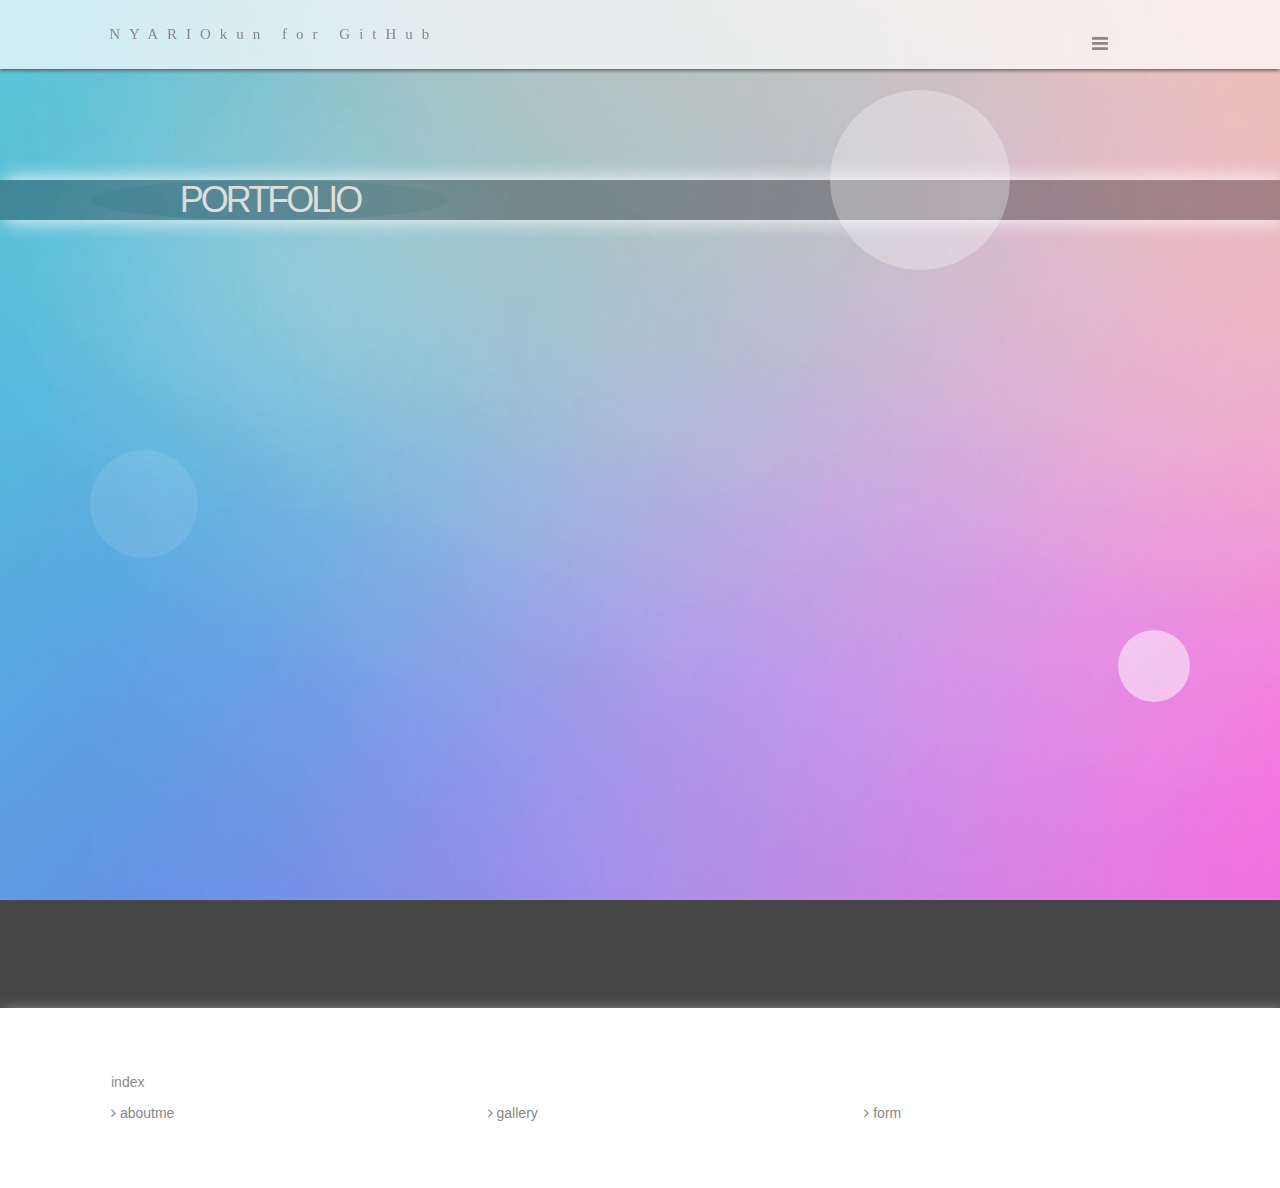
<file: index.html>
<!DOCTYPE html>
<!-- by HTML5 -->
<html lang="ja">
<head>
	<meta charset="utf-8">
	<!-- for resposive-design meta-tag-->
	<meta content="width=device-width, initial-scale=1.0" name="viewport">
	<title>portfolio</title>
	<link href="images/favicon.ico" rel="shortcut icon">
	<!-- css -->
	<link rel="stylesheet" type="text/css" href="css/bootstrap.css">
	<link rel="stylesheet" type="text/css" href="css/aboutme.css">
	
	<!-- javascript -->
	<script src="https://ajax.googleapis.com/ajax/libs/jquery/2.1.3/jquery.min.js"></script>
	<script src="js/bootstrap.min.js"></script>
	
	<!-- anytools -->
	<link href='http://fonts.googleapis.com/css?family=Lato:300,400,700,900|Raleway:400,300,500,600,700,800,900' rel='stylesheet' type='text/css'>
	<link href="https://maxcdn.bootstrapcdn.com/font-awesome/4.7.0/css/font-awesome.min.css" rel="stylesheet" integrity="sha384-wvfXpqpZZVQGK6TAh5PVlGOfQNHSoD2xbE+QkPxCAFlNEevoEH3Sl0sibVcOQVnN" crossorigin="anonymous">
	

</head>
<body>
    <div class="overflow_hide_wrap index_wrap">
    	<header>
        	<div class="extend_header row">
	    		<nav>
	    			<ul class="exmenu">
						<a href="aboutme.html"><li class="col-sm-offset-1 col-sm-3 col-xs-offset-1 col-xs-9"><i class="fa fa-user-circle" aria-hidden="true"></i>ABOUT ME</li></a>
						<a href="panel.html"><li class="col-sm-offset-0 col-sm-3 col-xs-offset-1 col-xs-9"><i class="fa fa-bookmark-o" aria-hidden="true"></i> GALLERY</li></a>
						<a href="index.html"><li class="col-sm-offset-0 col-sm-3 col-xs-offset-1 col-xs-9"><i class="fa fa-handshake-o" aria-hidden="true"></i> INDEX</li></a>
	    			</ul>
	    		</nav>
	    	</div>
	        <div class="row header_menu">
	            <div class="header_logo_font col-xs-offset-1 col-xs-5">NYARIOkun for GitHub</div>
	            <div>
	            	<i class="header_bar col-xs-offset-4 col-xs-1 fa fa-bars fa-lg" aria-hidden="true"></i>
	            </div>
	        </div>
        </header>
        <div class="main">
        	<div class="designs">
	        	<div class="curtain_mini_index"></div>
	        	<div class="curtain_mini_index_2"></div>
	        	<div class="curtain_mini_index_3"></div>
        	</div>
	        <div class="portfolio">
	        	<div class="portfolio_flame">
	        		<h1>PORTFOLIO</h1>
	        	</div>
	        </div>
	        <div class="row section_wrap">
		        <div class="section_aboutme col-sm-6 col-xs-12">
		        	<a href="aboutme.html"><img class="to_page" src="images/aboutme.png" alt=""></a>
		        </div>
	        	<div class="section_gallery col-sm-6 col-xs-12">
	        		<a href="panel.html"><img class="to_page" src="images/gallery.png" alt=""></a>
	        	</div>
	        </div>
        </div>
        <footer>
			<div class="site_map_container">
				<nav class="container">
					<ul class="row exmenu">
						<a class="col-sm-12 col-xs-12" href="#"><li>index</li></a>
						<a class="col-sm-4 col-xs-12" href="aboutme.html"><li><i class="fa fa-angle-right" aria-hidden="true"></i> aboutme</li></a>
						<a class="col-sm-4 col-xs-12" href="panel.html"><li><i class="fa fa-angle-right" aria-hidden="true"></i> gallery</li></a>
						<a class="col-sm-4 col-xs-12" href=""><li><i class="fa fa-angle-right" aria-hidden="true"></i> form</li></a>
					</ul>
				</nav>
			</div>
    	</footer>
	</div>
	<script type="text/javascript" src="js/panel.js"></script>
</body>
</html>
</file>
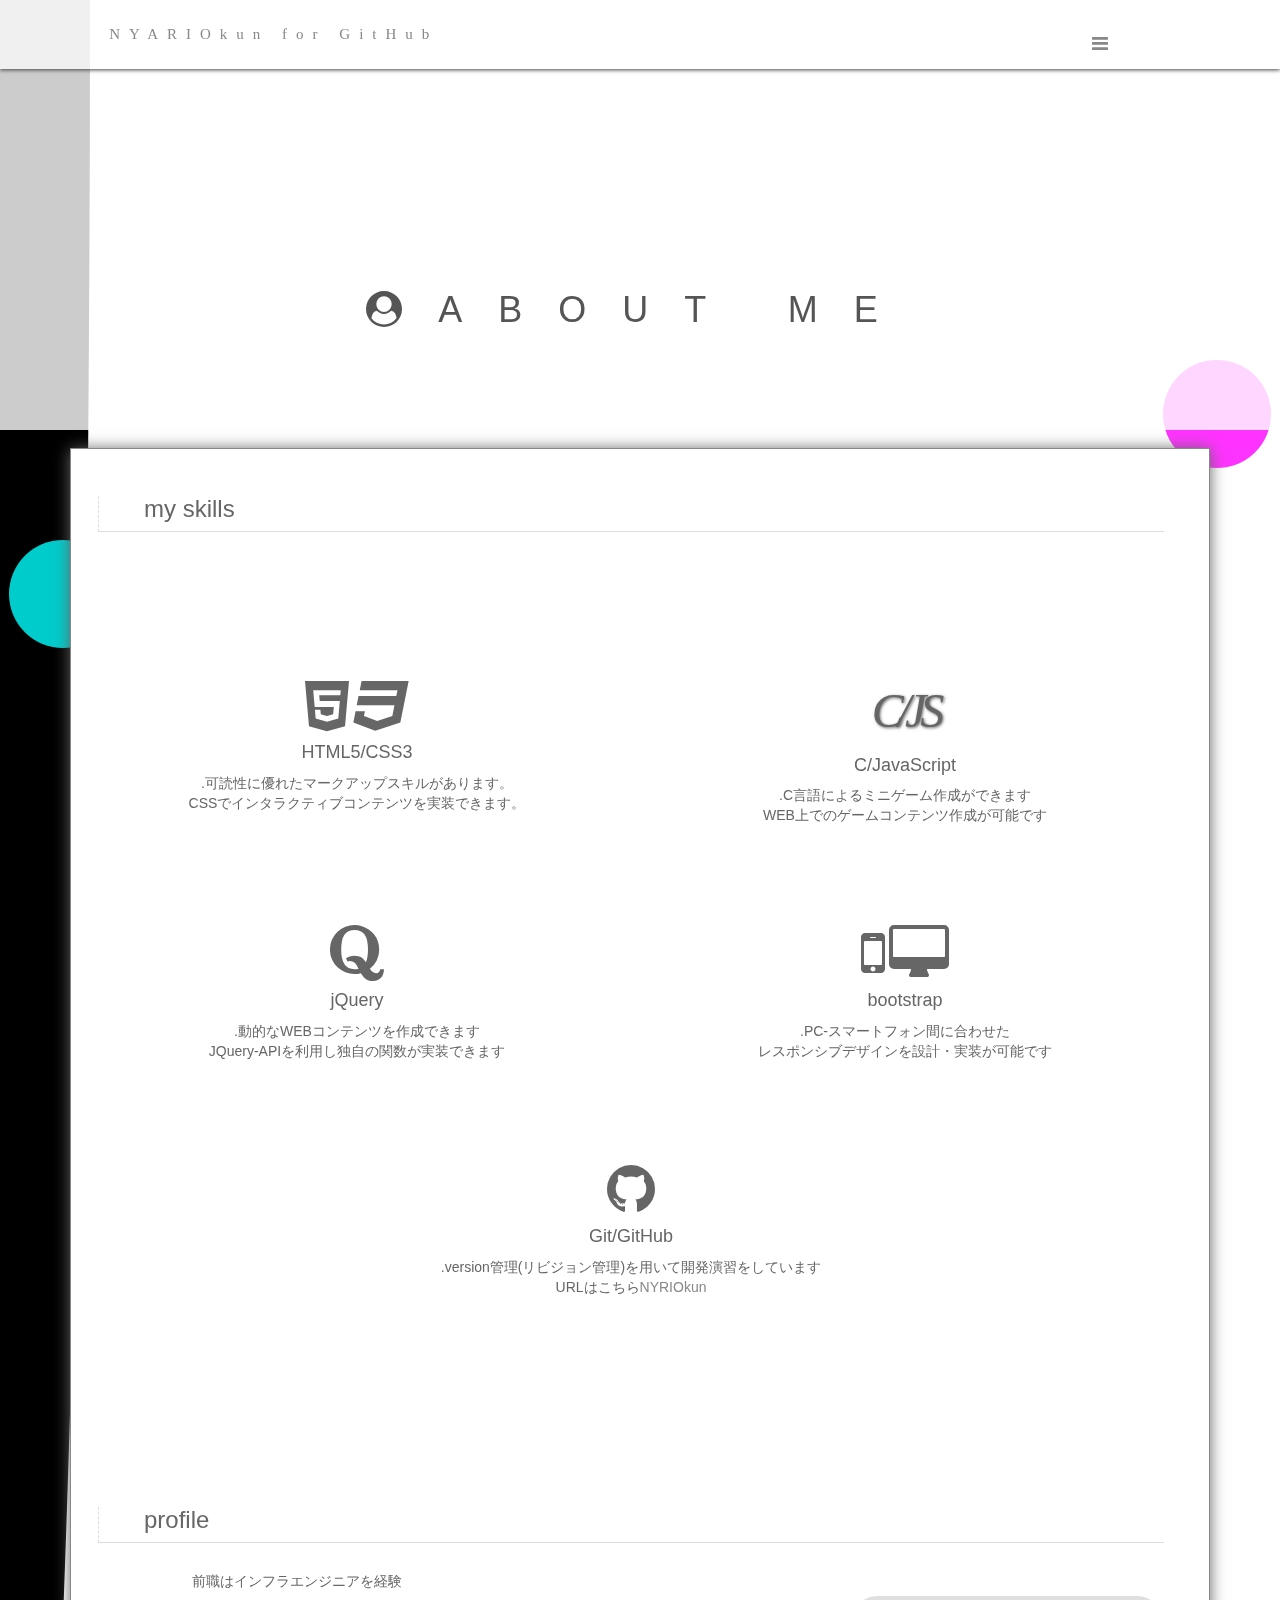
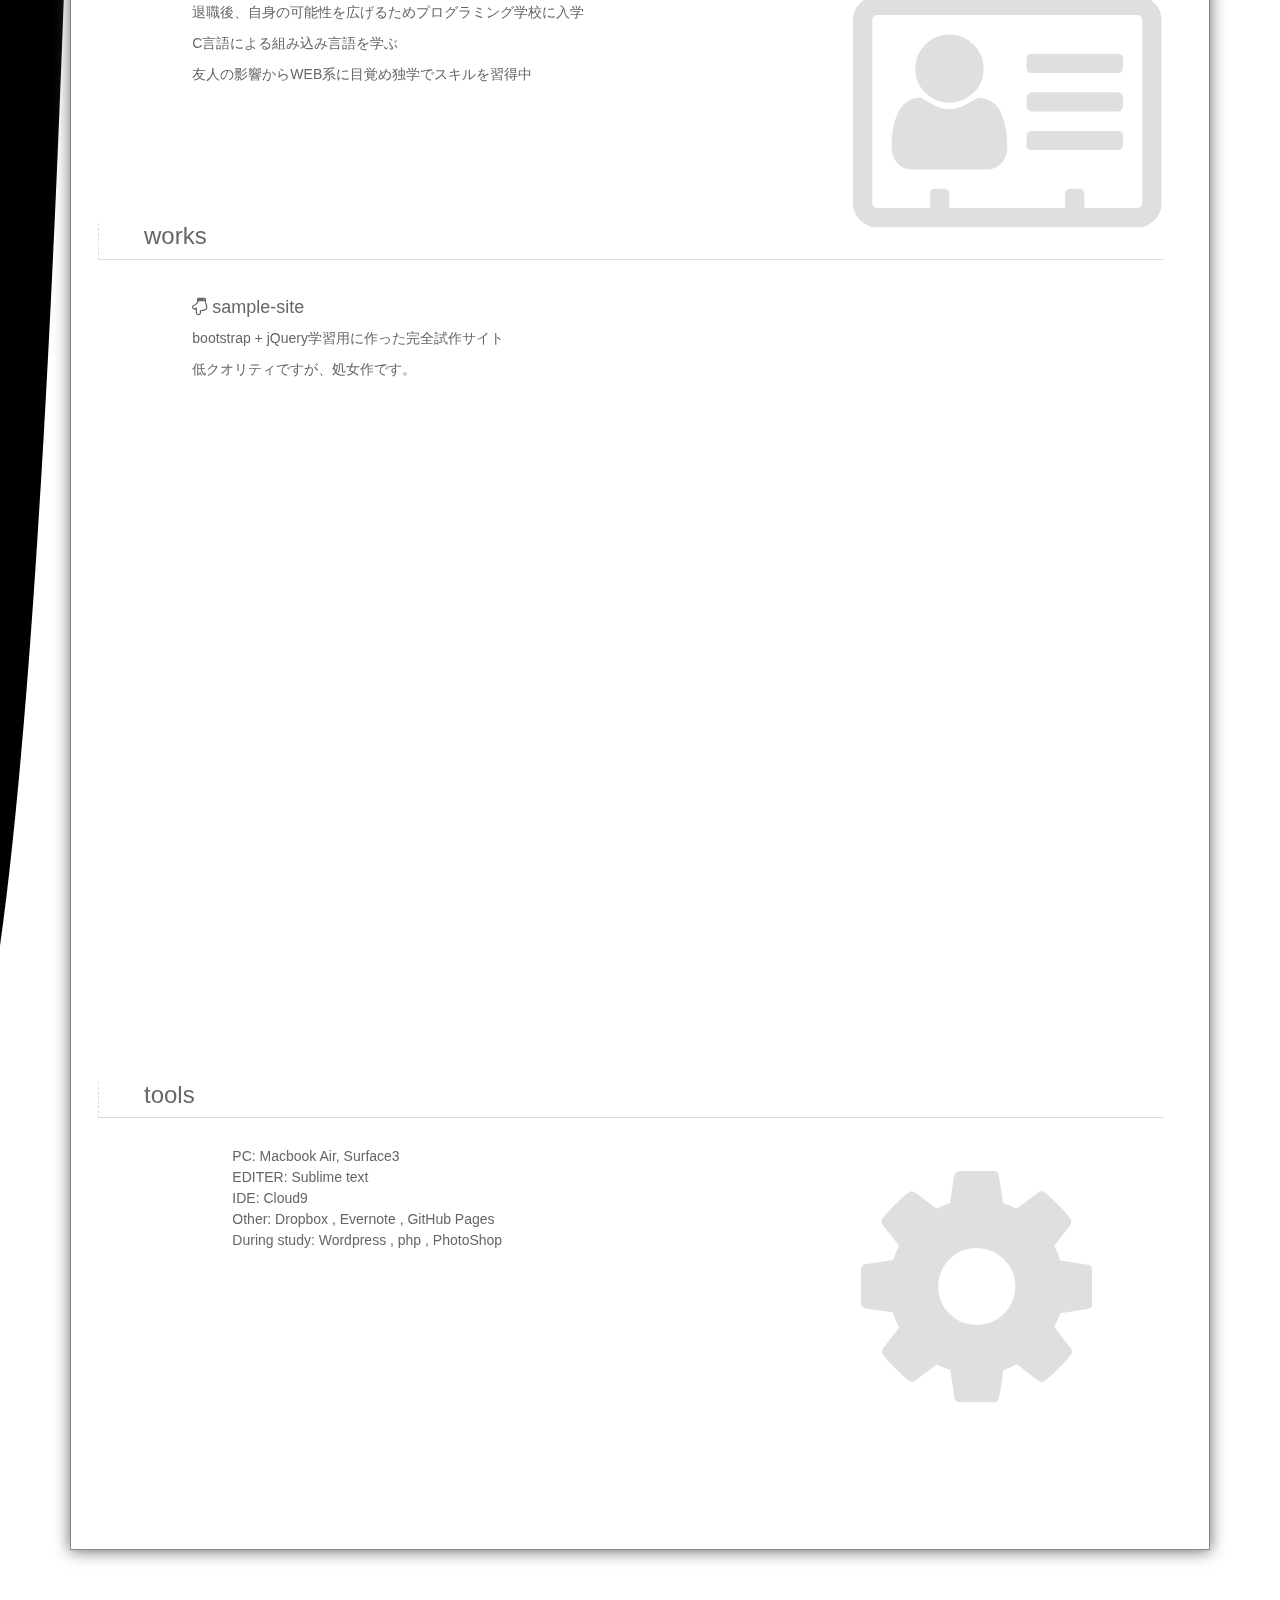
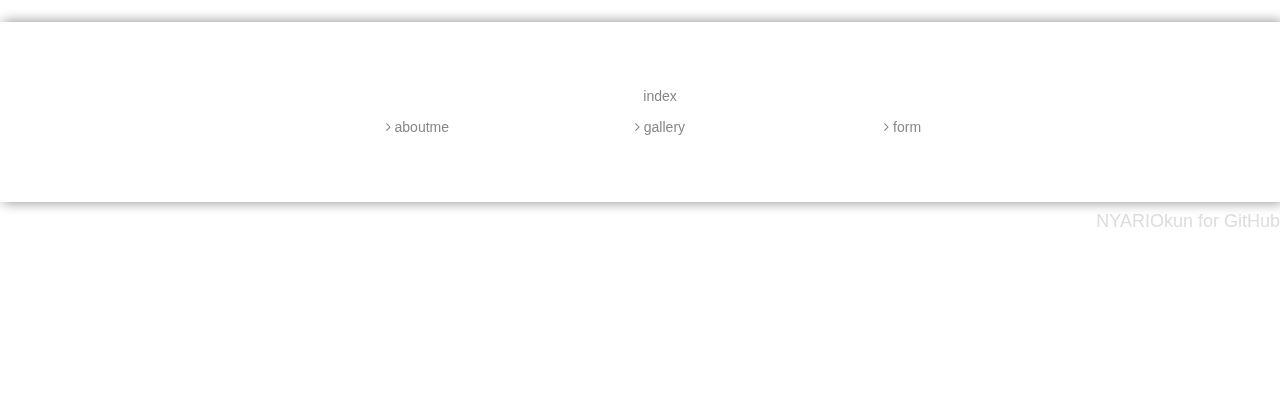
<file: aboutme.html>
<!DOCTYPE html>
<!-- by HTML5 -->
<html lang="ja">

<head>
	<meta charset="utf-8">
	<!-- for resposive-design meta-tag-->
	<meta content="width=device-width, initial-scale=1.0" name="viewport">
	<title>about me</title>
	<link href="images/favicon.ico" rel="shortcut icon">
	<!-- css -->
	<link rel="stylesheet" type="text/css" href="css/bootstrap.css">
	<link rel="stylesheet" type="text/css" href="css/aboutme.css">

	<!-- javascript -->
	<script src="https://ajax.googleapis.com/ajax/libs/jquery/2.1.3/jquery.min.js"></script>
	<script src="js/bootstrap.min.js"></script>

	<!-- anytools -->
	<link href='http://fonts.googleapis.com/css?family=Lato:300,400,700,900|Raleway:400,300,500,600,700,800,900' rel='stylesheet' type='text/css'>
	<link href="https://maxcdn.bootstrapcdn.com/font-awesome/4.7.0/css/font-awesome.min.css" rel="stylesheet" integrity="sha384-wvfXpqpZZVQGK6TAh5PVlGOfQNHSoD2xbE+QkPxCAFlNEevoEH3Sl0sibVcOQVnN" crossorigin="anonymous">


</head>

<body>
	<div class="overflow_hide_wrap">
		<header>
			<div class="extend_header row">
				<nav>
					<ul class="exmenu">
						<a href="#">
							<li class="col-sm-offset-1 col-sm-3 col-xs-offset-1 col-xs-9"><i class="fa fa-user-circle" aria-hidden="true"></i>ABOUT ME</li>
						</a>
						<a href="panel.html">
							<li class="col-sm-offset-0 col-sm-3 col-xs-offset-1 col-xs-9"><i class="fa fa-bookmark-o" aria-hidden="true"></i> GALLERY</li>
						</a>
						<a href="index.html">
							<li class="col-sm-offset-0 col-sm-3 col-xs-offset-1 col-xs-9"><i class="fa fa-handshake-o" aria-hidden="true"></i> INDEX</li>
						</a>
					</ul>
				</nav>
			</div>
			<div class="row header_menu">
				<div class="header_logo_font col-xs-offset-1 col-xs-5">NYARIOkun for GitHub</div>
				<div>
					<i class="header_bar col-xs-offset-4 col-xs-1 fa fa-bars fa-lg" aria-hidden="true"></i>
				</div>
			</div>
		</header>
		<div class="main">
			<div class="curtain_design">
				<div class="curtain_L"></div>
				<div class="curtain_mini"></div>
				<div class="curtain_mini_fix"></div>
				<div class="curtain_mini_fix_2"></div>
			</div>
			<div class="top_message">
				<h1><i class="fa fa-user-circle" aria-hidden="true"></i>ABOUT ME</h1>
			</div>
			<div class="container">
				<div class="row">
					<div class="main_contents col-sm-12 sample_box">
						<div class="main_container">
							<div class="myskill section">
								<h3>my skills</h3>
								<div class="row">
									<div class="space col-xs-12"></div>
									<div class="skill_child col-md-6 col-sm-12 col-xs-12">
										<i class="fa-4x fa fa-html5" aria-hidden="true"></i>
										<i class="fa-4x fa fa-css3" aria-hidden="true"></i>
										<h4>HTML5/CSS3</h4>
										<p>.可読性に優れたマークアップスキルがあります。</br>
											CSSでインタラクティブコンテンツを実装できます。</p>
									</div>
									<div class="skill_child col-md-6 col-sm-12  col-xs-12">
										<i class="java_font">C/JS</i>
										<h4>C/JavaScript</h4>
										<p>.C言語によるミニゲーム作成ができます</br>
											WEB上でのゲームコンテンツ作成が可能です</p>
									</div>
									<div class="skill_child col-md-6 col-sm-12  col-xs-12">
										<i class="fa-4x fa fa-quora" aria-hidden="true"></i>
										<h4>jQuery</h4>
										<p>.動的なWEBコンテンツを作成できます</br>
											JQuery-APIを利用し独自の関数が実装できます</p>
									</div>
									<div class="skill_child col-md-6 col-sm-12  col-xs-12">
										<i class="fa-4x fa fa-mobile" aria-hidden="true"></i>
										<i class="fa-4x fa fa-desktop" aria-hidden="true"></i>
										<h4>bootstrap</h4>
										<p>.PC-スマートフォン間に合わせた</br>
											レスポンシブデザインを設計・実装が可能です</br>
										</p>
									</div>
									<div class="skill_child col-sm-12 col-xs-12">
										<i class="fa-4x fa fa-github" aria-hidden="true"></i>
										<h4>Git/GitHub</h4>
										<p>.version管理(リビジョン管理)を用いて開発演習をしています</br>
											URLはこちら<a href="https://github.com/NYRIOkun">NYRIOkun</a></p>
									</div>
								</div>
							</div>
							<div class="profile section">
								<div class="profile_back-image">
									<i class="fa-5x fa fa-address-card-o" aria-hidden="true"></i>
								</div>
								<h3>profile</h3>
								<div class="row">
									<div class="col-xs-1"></div>
									<div class="profile_text col-xs-11">
										<p>前職はインフラエンジニアを経験</p>
										<p>退職後、自身の可能性を広げるためプログラミング学校に入学</p>
										<p>C言語による組み込み言語を学ぶ</p>
										<p>友人の影響からWEB系に目覚め独学でスキルを習得中</p>
									</div>
								</div>
							</div>
							<div class="works section">
								<h3>works</h3>
								<div class="row">
									<div class="col-xs-1"></div>
									<div class="profile_text col-xs-11">
										<h4><i class="fa fa-hand-o-down" aria-hidden="true"></i> sample-site</h4>
										<p>bootstrap + jQuery学習用に作った完全試作サイト</p>
										<p>低クオリティですが、処女作です。</p>
										<a href="panel.html"><img class="img_cat" src="images/topcat.jpg" alt="cat_photo"></a>
									</div>
								</div>
							</div>
							<div class="environment section">
								<div class="environment_back-image">
									<i class="fa-5x fa fa-cog" aria-hidden="true"></i>
								</div>
								<h3>tools</h3>
								<div class="row">
									<div class="col-xs-1"></div>
									<div class="profile_text col-xs-11">
										<ul>
											<li>PC: Macbook Air, Surface3</li>
											<li>EDITER: Sublime text</li>
											<li>IDE: Cloud9</li>
											<li>Other: Dropbox , Evernote , GitHub Pages</li>
											<li>During study: Wordpress , php , PhotoShop</li>
										</ul>
									</div>
								</div>
							</div>
						</div>
					</div>
				</div>
			</div>
		</div>
		<footer>
			<div class="site_map_container">
				<nav class="container site_map_container_wid">
					<ul class="row exmenu">
						<a class="col-sm-12 col-xs-12" href="index.html">
							<li>index</li>
						</a>
						<a class="col-sm-4 col-xs-12" href="#">
							<li><i class="fa fa-angle-right" aria-hidden="true"></i> aboutme</li>
						</a>
						<a class="col-sm-4 col-xs-12" href="panel.html">
							<li><i class="fa fa-angle-right" aria-hidden="true"></i> gallery</li>
						</a>
						<a class="col-sm-4 col-xs-12" href="">
							<li><i class="fa fa-angle-right" aria-hidden="true"></i> form</li>
						</a>
					</ul>
				</nav>
			</div>
			<div class="end_logo">
				<h4>NYARIOkun for GitHub</h4>
			</div>
		</footer>
	</div>
	<script type="text/javascript" src="js/panel.js"></script>
</body>

</html>
</file>
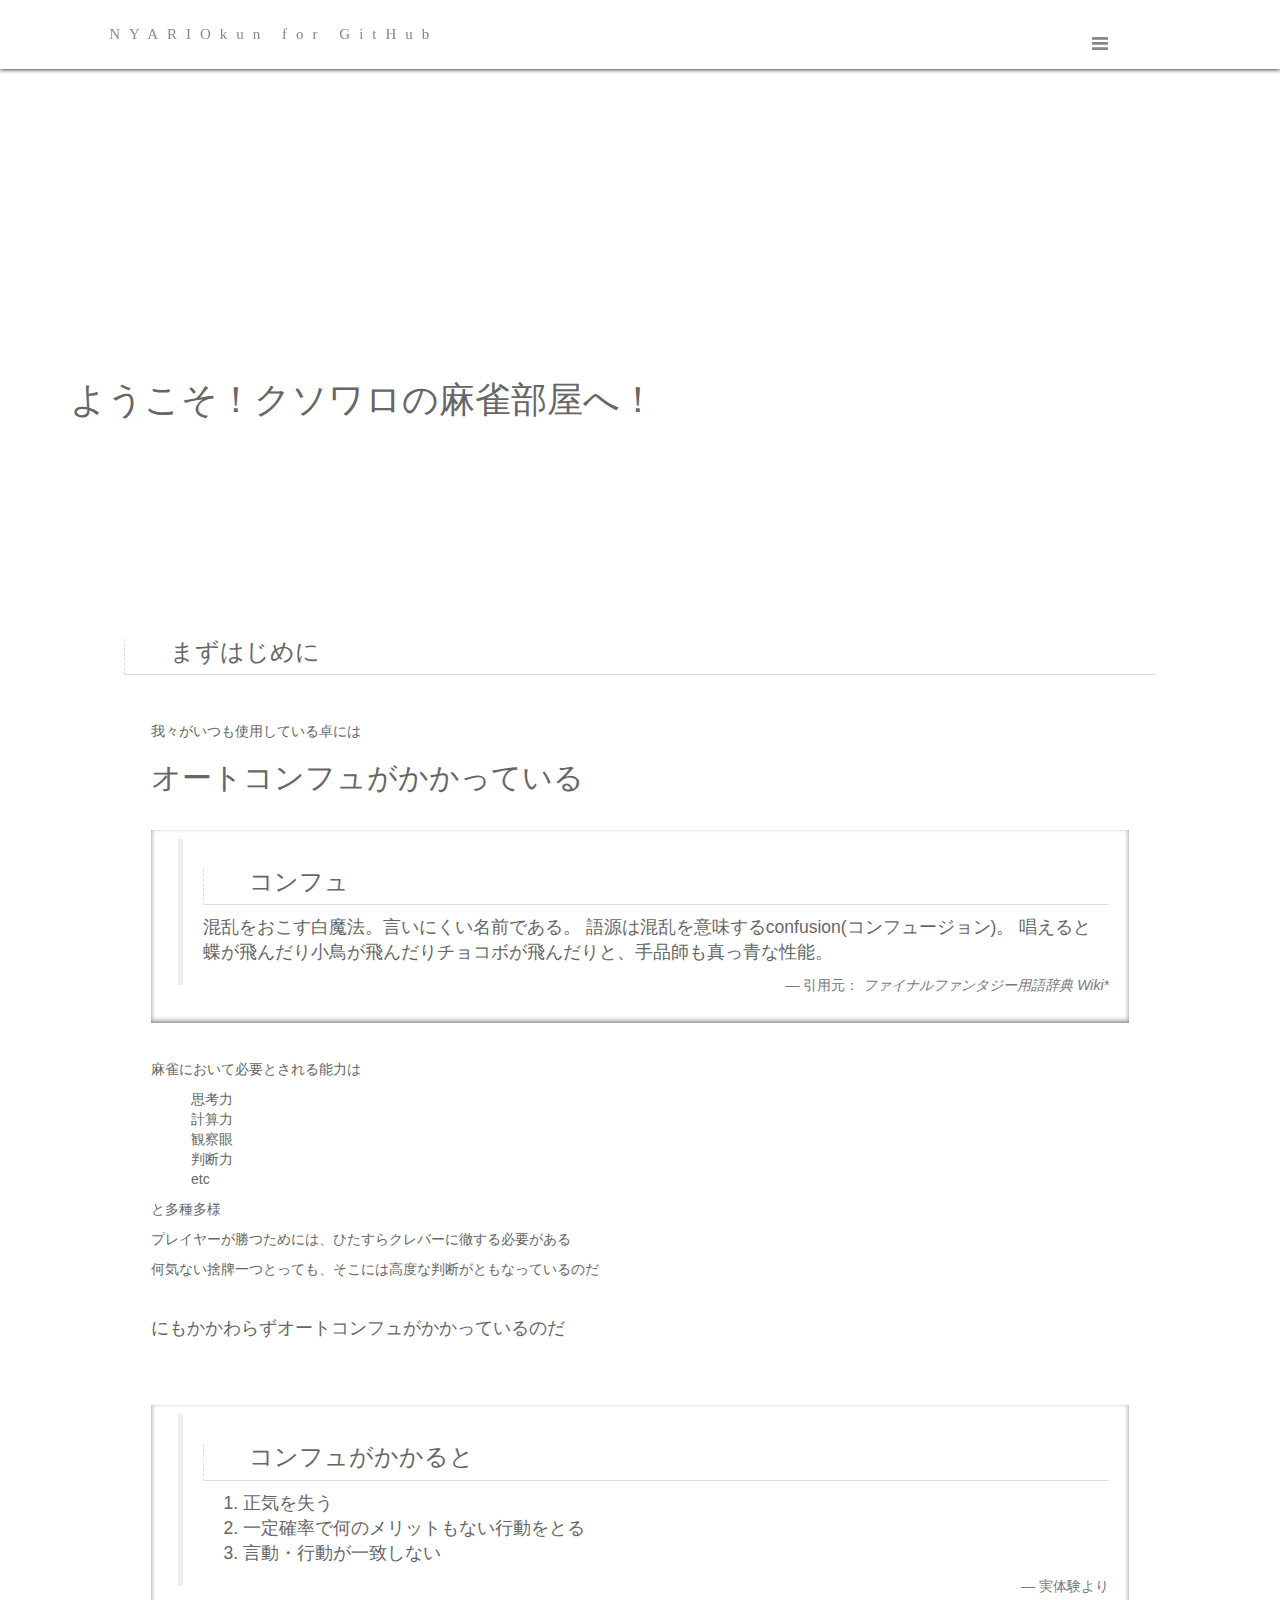
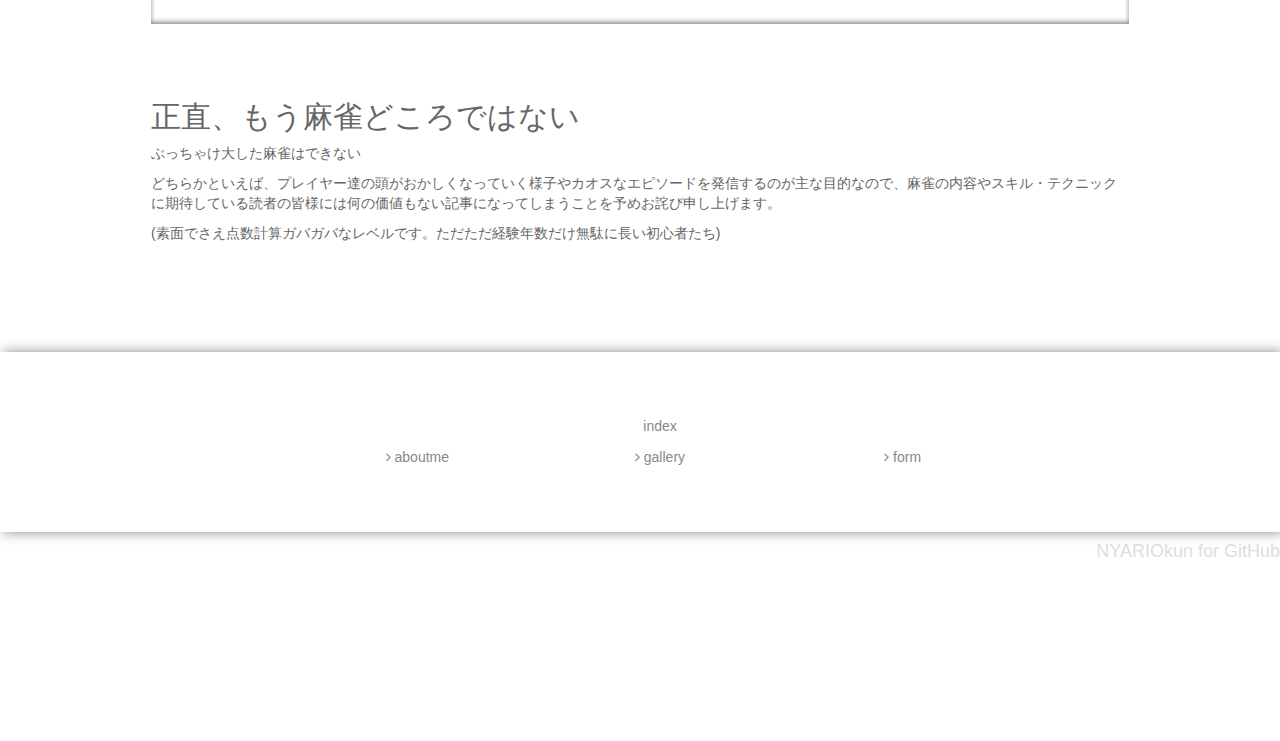
<file: Mahjong.html>
<!DOCTYPE html>
<html lang="ja">

<head>
    <meta charset="UTF-8">
    <meta name="viewport" content="width=device-width, initial-scale=1.0">
    <meta http-equiv="X-UA-Compatible" content="ie=edge">

    <meta http-equiv="Content-Type" content="text/html; charset=UTF-8" />
    <meta name="description" content="Mahjong.phpは個人的な交流を持つメンバーでの麻雀風景を描いた日記です.
     内容があまりにもカオスすぎるので、このおかしな風景を第三者に見てもらいたい">
    <meta name="keywords" content="麻雀,Mahjong,カオス,素人,ブログ,php">
    <title>カオス麻雀日記</title>

    <link href="images/favicon.ico" rel="shortcut icon">
    <!-- css -->
    <link rel="stylesheet" type="text/css" href="css/bootstrap.css">
    <link rel="stylesheet" type="text/css" href="css/aboutme.css">

    <!-- javascript -->
    <script src="https://ajax.googleapis.com/ajax/libs/jquery/2.1.3/jquery.min.js"></script>
    <script src="js/bootstrap.min.js"></script>

    <!-- anytools -->
    <link href='http://fonts.googleapis.com/css?family=Lato:300,400,700,900|Raleway:400,300,500,600,700,800,900' rel='stylesheet' type='text/css'>
    <link href="https://maxcdn.bootstrapcdn.com/font-awesome/4.7.0/css/font-awesome.min.css" rel="stylesheet" integrity="sha384-wvfXpqpZZVQGK6TAh5PVlGOfQNHSoD2xbE+QkPxCAFlNEevoEH3Sl0sibVcOQVnN" crossorigin="anonymous">


</head>

<body>

    <body>
        <div class="overflow_hide_wrap">
            <header>
                <div class="extend_header row">
                    <nav>
                        <ul class="exmenu">
                            <a href="#">
                                <li class="col-sm-offset-1 col-sm-3 col-xs-offset-1 col-xs-9"><i class="fa fa-user-circle" aria-hidden="true"></i>ABOUT ME</li>
                            </a>
                            <a href="panel.html">
                                <li class="col-sm-offset-0 col-sm-3 col-xs-offset-1 col-xs-9"><i class="fa fa-bookmark-o" aria-hidden="true"></i> GALLERY</li>
                            </a>
                            <a href="index.html">
                                <li class="col-sm-offset-0 col-sm-3 col-xs-offset-1 col-xs-9"><i class="fa fa-handshake-o" aria-hidden="true"></i> INDEX</li>
                            </a>
                        </ul>
                    </nav>
                </div>
                <div class="row header_menu">
                    <div class="header_logo_font col-xs-offset-1 col-xs-5">NYARIOkun for GitHub</div>
                    <div>
                        <i class="header_bar col-xs-offset-4 col-xs-1 fa fa-bars fa-lg" aria-hidden="true"></i>
                    </div>
                </div>
            </header>
            <div class="main container">
                <div class="top_message"></div>
                <h1>ようこそ！クソワロの麻雀部屋へ！</h1>
                <div class="blog-flame">
                    <h3>まずはじめに</h3>
                    <div class="blog-text">
                        
                        <p>我々がいつも使用している卓には</p>
                        <h2>オートコンフュがかかっている</h2>
                        <div class="blockquote_container">
                            <blockquote>
                                <h3>コンフュ</h3>
                                <p>
                                    混乱をおこす白魔法。言いにくい名前である。
                                    語源は混乱を意味するconfusion(コンフュージョン)。
                                    唱えると蝶が飛んだり小鳥が飛んだりチョコボが飛んだりと、手品師も真っ青な性能。
                                </p>
                                <small class="pull-right">引用元： <cite href="http://ffdic.wikiwiki.jp/?%CB%E2%CB%A1%2F%A1%DA%A5%B3%A5%F3%A5%D5%A5%E5%A1%DB">ファイナルファンタジー用語辞典 Wiki*</cite></small>
                            </blockquote>
                        </div>
                        <p>麻雀において必要とされる能力は</p>
                        <ul>
                            <li>思考力</li>
                            <li>計算力</li>
                            <li>観察眼</li>
                            <li>判断力</li>
                            <li>etc</li>
                        </ul>
                        <p>と多種多様</p>
                        <p>プレイヤーが勝つためには、ひたすらクレバーに徹する必要がある</p>
                        <p>何気ない捨牌一つとっても、そこには高度な判断がともなっているのだ</p>
                        <p>&nbsp;</p>
                        <h4>にもかかわらずオートコンフュがかかっているのだ</h4>
                        <p>&nbsp;</p>
                        <p></p>
                         <div class="blockquote_container">
                            <blockquote>
                                <h3>コンフュがかかると</h3>
                                <ol>
                                    <li>正気を失う</li>
                                    <li>一定確率で何のメリットもない行動をとる</li>
                                    <li>言動・行動が一致しない</li>
                                </ol>
                                <small class="pull-right">実体験より <cite href="#"></cite></small>
                            </blockquote>
                        </div>
                        <p>&nbsp;</p>
                        <div>
                            <h2>正直、もう麻雀どころではない</h2>
                            <p>ぶっちゃけ大した麻雀はできない</p>
                            <p>どちらかといえば、プレイヤー達の頭がおかしくなっていく様子やカオスなエピソードを発信するのが主な目的なので、麻雀の内容やスキル・テクニックに期待している読者の皆様には何の価値もない記事になってしまうことを予めお詫び申し上げます。</p>
                            <p>(素面でさえ点数計算ガバガバなレベルです。ただただ経験年数だけ無駄に長い初心者たち)</p>
                        </div>
                    </div>
                </div>
            </div>
            <footer>
                <div class="site_map_container">
                    <nav class="container site_map_container_wid">
                        <ul class="row exmenu">
                            <a class="col-sm-12 col-xs-12" href="index.html">
                                <li>index</li>
                            </a>
                            <a class="col-sm-4 col-xs-12" href="#">
                                <li><i class="fa fa-angle-right" aria-hidden="true"></i> aboutme</li>
                            </a>
                            <a class="col-sm-4 col-xs-12" href="panel.html">
                                <li><i class="fa fa-angle-right" aria-hidden="true"></i> gallery</li>
                            </a>
                            <a class="col-sm-4 col-xs-12" href="">
                                <li><i class="fa fa-angle-right" aria-hidden="true"></i> form</li>
                            </a>
                        </ul>
                    </nav>
                </div>
                <div class="end_logo">
                    <h4>NYARIOkun for GitHub</h4>
                </div>
            </footer>
        </div>
        <script type="text/javascript" src="js/panel.js"></script>
    </body>

</html>
</file>
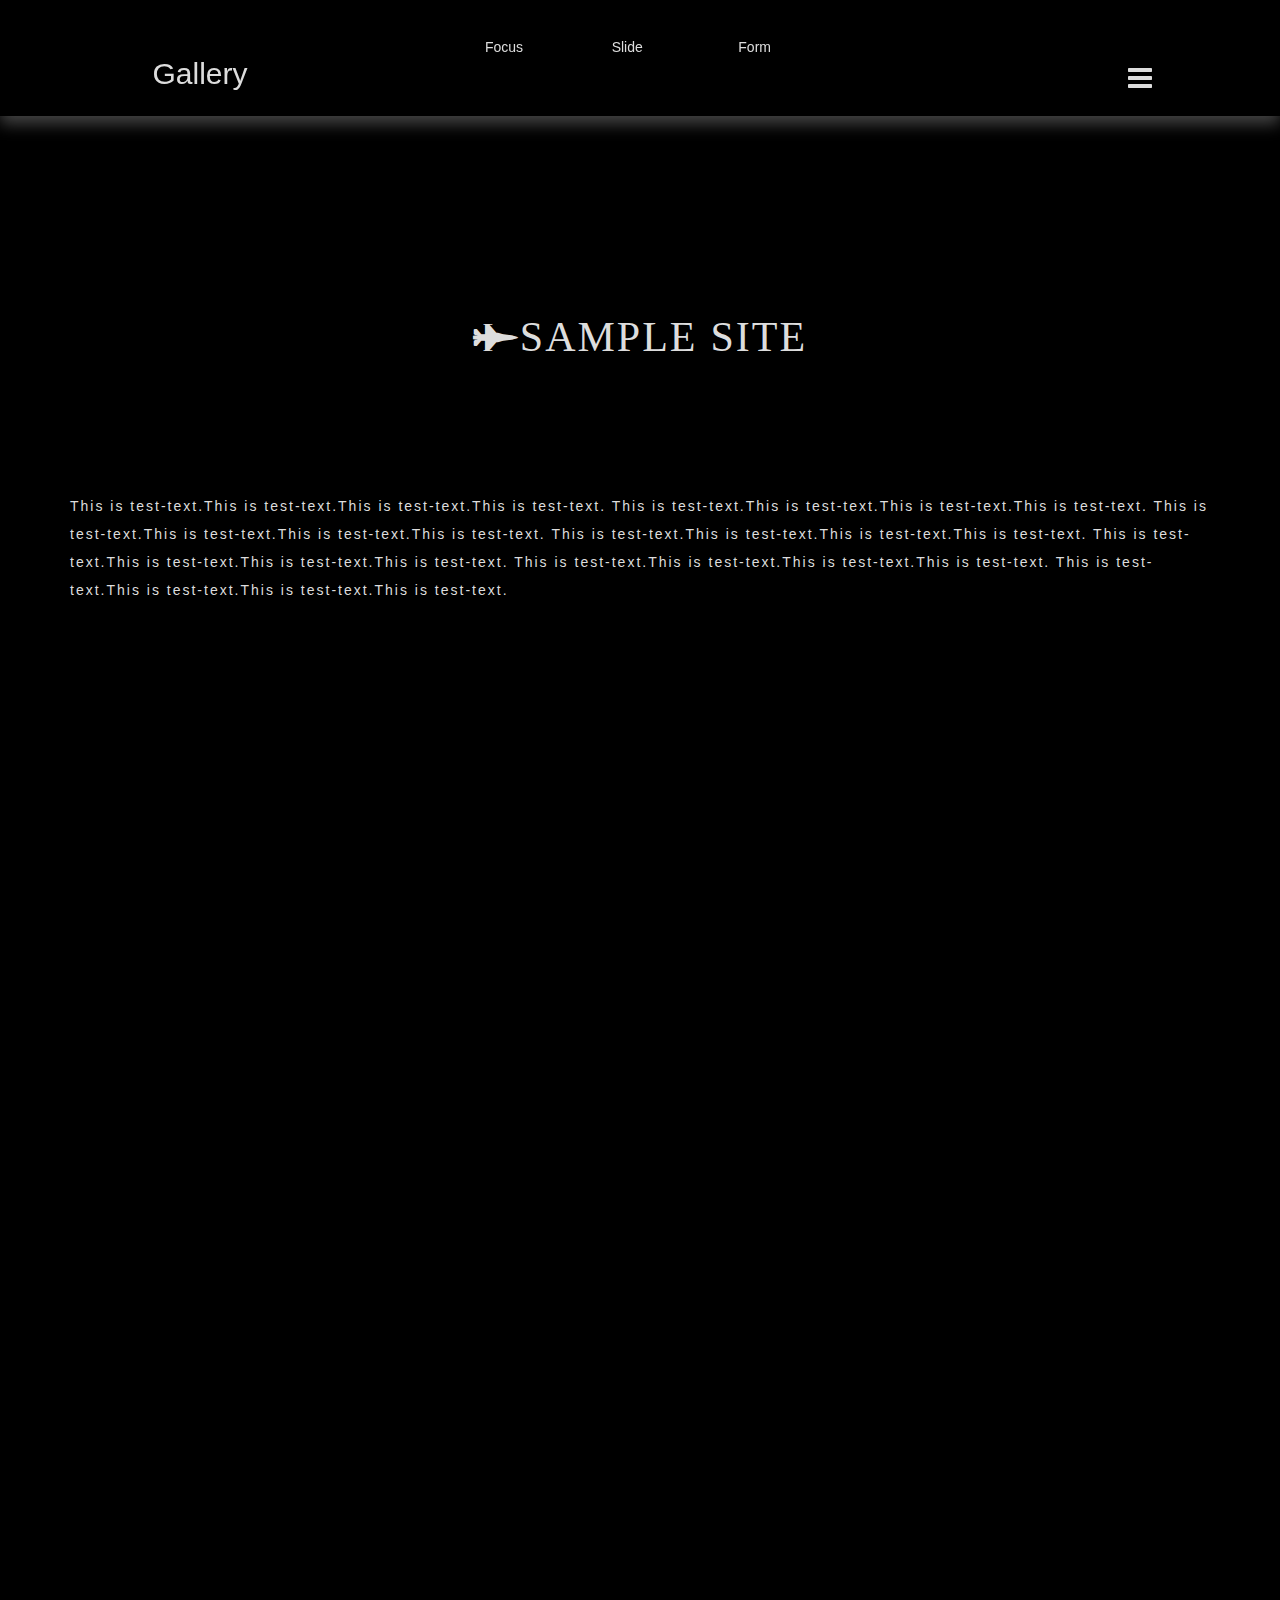
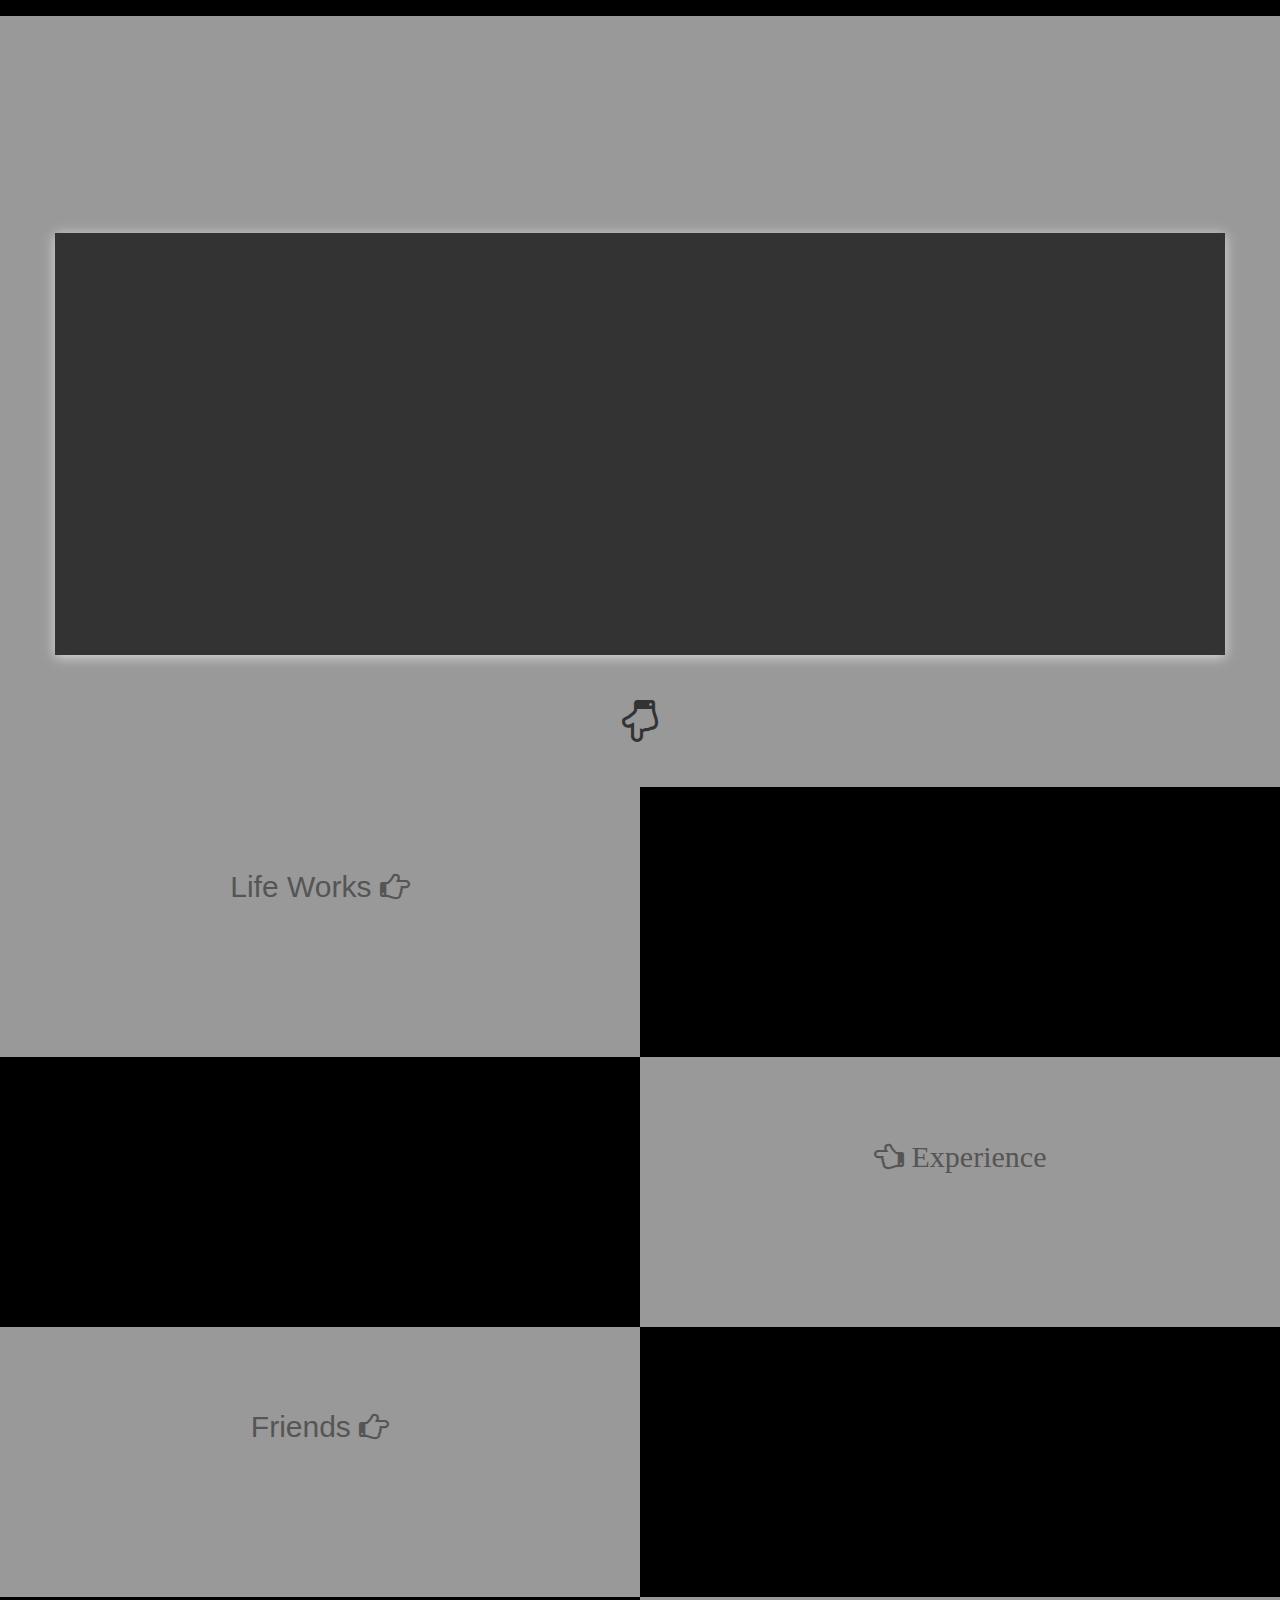
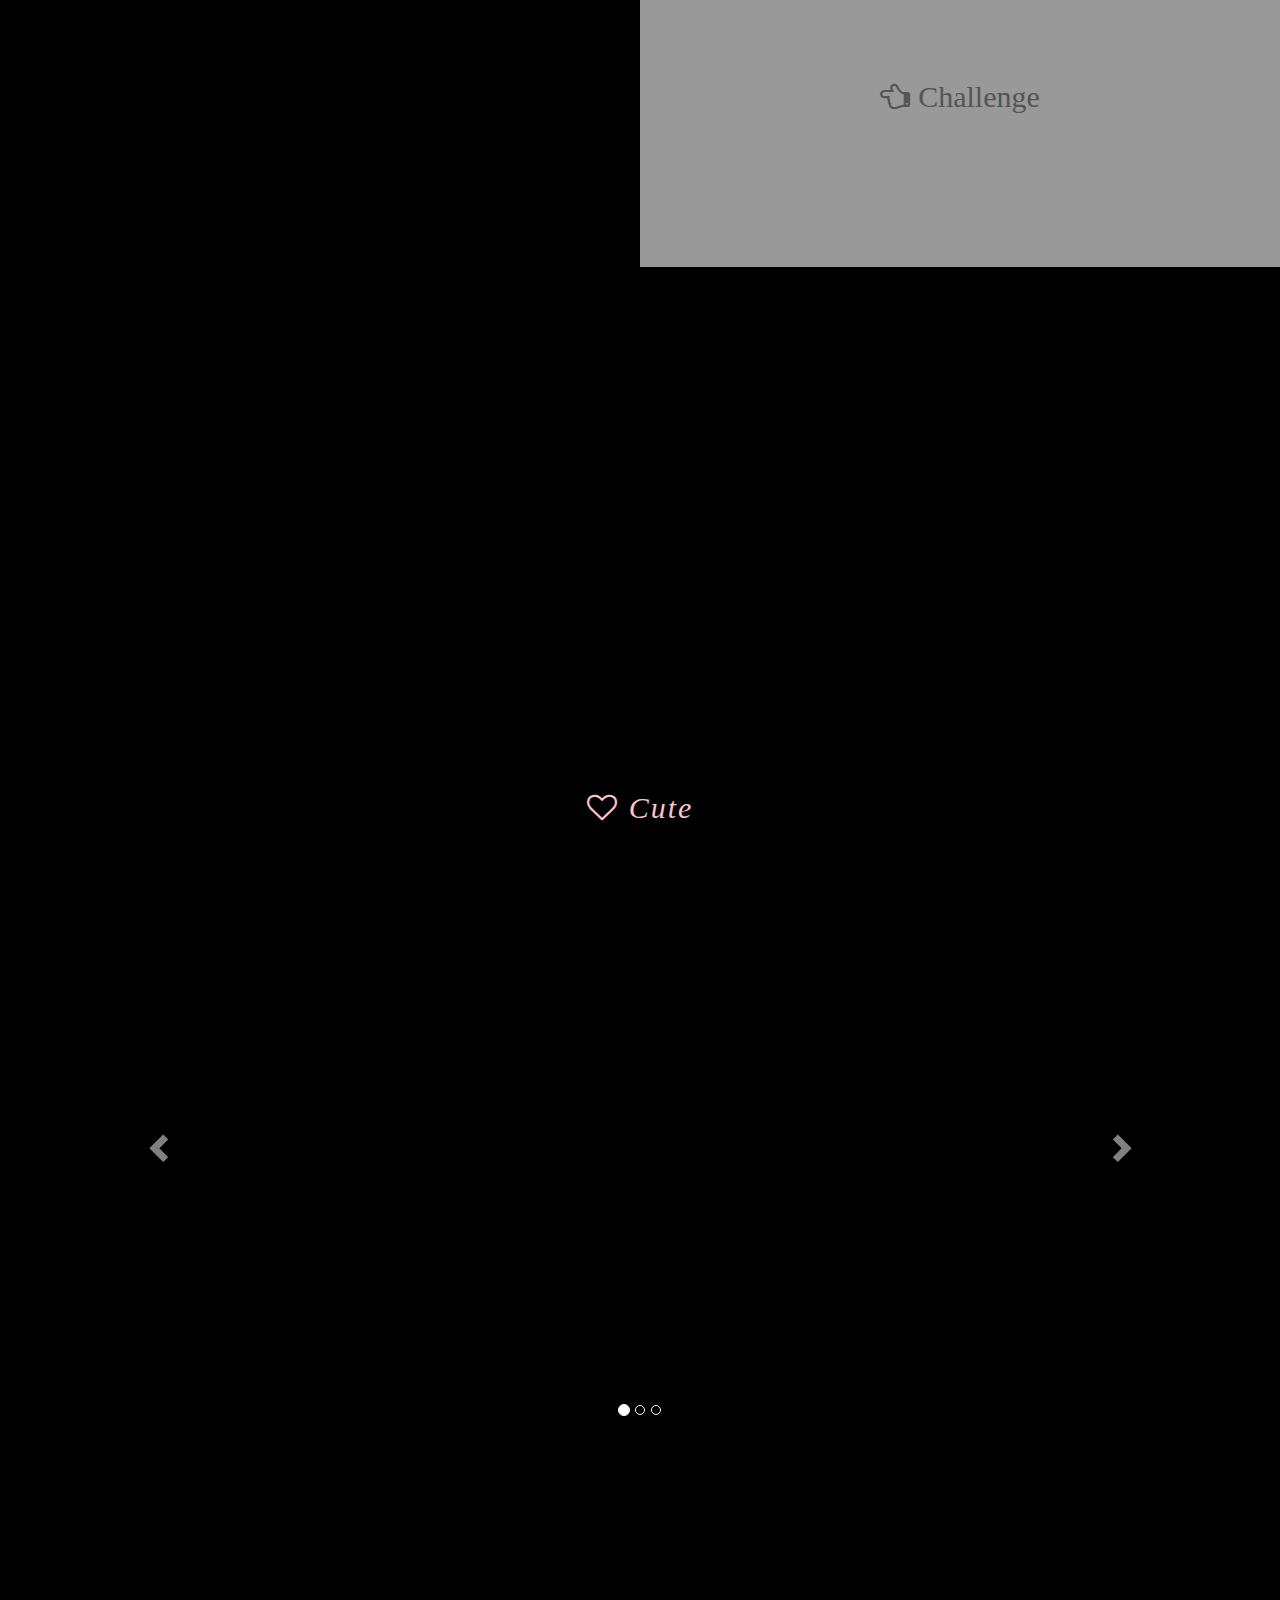
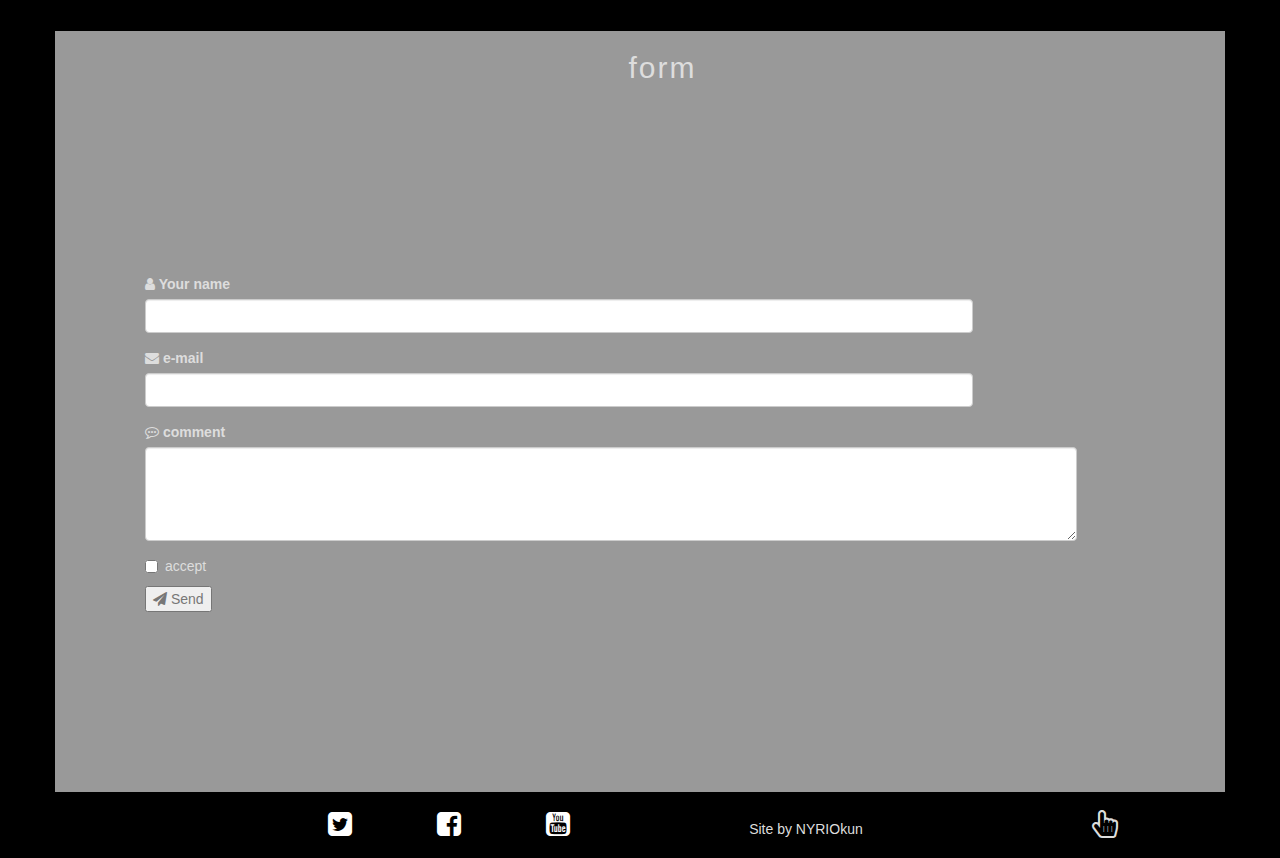
<file: panel.html>
<!DOCTYPE html>
<!-- by HTML5 -->
<html lang="ja">
<head>
	<meta charset="utf-8">
	<!-- for resposive-design meta-tag-->
	<meta content="width=device-width, initial-scale=1.0" name="viewport">
	<title>panel-test</title>
	<link href="images/favicon.ico" rel="shortcut icon">
	
	<!-- css -->
	<link rel="stylesheet" type="text/css" href="css/bootstrap.css">
	<link rel="stylesheet" type="text/css" href="css/panel.css">
	<link rel="stylesheet" type="text/css" href="css/panel_responsive.css">
	<!-- javascript -->
	<script src="https://ajax.googleapis.com/ajax/libs/jquery/2.1.3/jquery.min.js"></script>
	<script src="js/bootstrap.min.js"></script>
	
	<!-- anytools-->
	<link href='http://fonts.googleapis.com/css?family=Lato:300,400,700,900|Raleway:400,300,500,600,700,800,900' rel='stylesheet' type='text/css'>
	<link href="https://maxcdn.bootstrapcdn.com/font-awesome/4.7.0/css/font-awesome.min.css" rel="stylesheet" integrity="sha384-wvfXpqpZZVQGK6TAh5PVlGOfQNHSoD2xbE+QkPxCAFlNEevoEH3Sl0sibVcOQVnN" crossorigin="anonymous">
	

</head>
<body>
	<!-- 左の余白を消すためのwrap -->
	<div class="overflow_hide_wrap">
    <header>
	    <div class="extend_header row">
    		<nav>
    			<ul class="exmenu">
					<a href="aboutme.html"><li class="col-sm-offset-1 col-sm-3 col-xs-offset-1 col-xs-9"><i class="fa fa-user-circle" aria-hidden="true"></i>ABOUT ME</li></a>
					<a href="#"><li class="col-sm-offset-0 col-sm-3 col-xs-offset-1 col-xs-9"><i class="fa fa-bookmark-o" aria-hidden="true"></i> GALLERY</li></a>
					<a href="index.html"><li class="col-sm-offset-0 col-sm-3 col-xs-offset-1 col-xs-9"><i class="fa fa-handshake-o" aria-hidden="true"></i> INDEX</li></a>
    			</ul>
    		</nav>
    	</div>
    	<div class="container">
	    	<div class="row">
		    	<div class="col-sm-offset-1 col-sm-2 col-xs-offset-1 col-xs-5 header_logo scroller" name="to_top">
		    		<h2>Gallery</h2>
		    	</div>
		        <nav class="col-sm-offset-1 col-sm-4 hidden-xs header_menu">
		        	<ul class="row">
		        		<li class="col-sm-4 scroller" name="to_focus">Focus</li>
		        		<li class="col-sm-4 scroller" name="to_cute">Slide</li>
		        		<li class="col-sm-4 scroller" name="to_form">Form</li>
		        	</ul>
		        </nav>
		        <div class="col-sm-offset-3 col-sm-1 col-xs-offset-4 col-xs-1 header_bar">
		        	<i class="fa-2x fa fa-bars" aria-hidden="true"></i>
		        </div>
	        </div>
        </div>
    </header>
    <div class="main">
    	<div class="container">
			<div class="main_top">
				<i class="fa fa-fighter-jet fa-3x" aria-hidden="true">SAMPLE SITE</i>
				
			</div>
			<div class="main_text">
				<p>
				This is test-text.This is test-text.This is test-text.This is test-text.
				This is test-text.This is test-text.This is test-text.This is test-text.
				This is test-text.This is test-text.This is test-text.This is test-text.
				This is test-text.This is test-text.This is test-text.This is test-text.
				This is test-text.This is test-text.This is test-text.This is test-text.
				This is test-text.This is test-text.This is test-text.This is test-text.
				This is test-text.This is test-text.This is test-text.This is test-text.
				</p>
			</div>
			<div class="container">
				<div class="row main_showcase ">
					<div class="main_showcase_img col-xs-12 col-sm-6">
						<img src="images\topcat.jpg" class="img-thumbnail" alt="sample cat">
					</div>
					<div class="main_showcase_text col-xs-12 col-sm-6">
						<h2>
							<u class="slidetext">THIS</u>  <br></br>
							<mark class="slidetext">is</mark>  <br></br>
							<s class="slidetext">THE</s>  <br></br>
							<strong class="slidetext">Sample</strong>  <br></br>
							<em class="slidetext">Cat.</em>
						</h2>
					</div>
				</div>
			</div>
		</div>
		<div class="main_back-focus">
			<div class="main_back-focus_text">
				<i class="fa fa-hand-o-right focus_text" aria-hidden="true">Focus</i>
			</div>
			<div class="main_back-focus_box container">
				<div class="row">
					<div class="box col-sm-offset-2 col-sm-4 col-xs-offset-2 col-xs-5"><i class="fa-2x fa fa-play-circle-o" aria-hidden="true"> LifeWork</i></div>
					<div class="box col-sm-offset-7 col-sm-4 col-xs-offset-2 col-xs-5"><i class="fa-2x fa fa-star-o" aria-hidden="true"> Experience</i></div>
					<div class="box col-sm-offset-2 col-sm-4 col-xs-offset-2 col-xs-5"><i class="fa-2x fa fa-handshake-o" aria-hidden="true"> Friends</i></div>
					<div class="box col-sm-offset-7 col-sm-4 col-xs-offset-2 col-xs-5"><i class="fa-2x fa fa-grav" aria-hidden="true"> Challenger</i></div>
				</div>
			</div>
			<div class="main_back-focus_under">
				<i class="fa-3x fa fa-hand-o-down" aria-hidden="true"></i>
			</div>
		</div>
		<div class="main_focus_items row">
			<div class="main_foucsL col-sm-12">
				<div class="object col-sm-6 col-xs-12">
					<h2>Life Works <i class=" fa fa-hand-o-right" aria-hidden="true"></i></h2> 
				</div>
				<div class="space_R col-sm-6 col-xs-12">
					<div class="space_box hover_to_show">
						<h2>Focus</h2>
						<p>any content</p>
					</div>
				</div>
			</div>
			<div class="item main_foucsR col-sm-12 col-xs-12">
				<div class="object col-sm-6 col-sm-push-6 col-xs-12">
					<h2><i class="fa fa-hand-o-left" aria-hidden="true"> Experience</i></h2>
				</div>
				<div class="space_L col-sm-6 col-sm-pull-6 col-xs-12">
					<div class="space_box hover_to_show">
						<h2>Focus</h2>
						<p>any content</p>
					</div>
				</div>
				
			</div>
			<div class="item main_foucsL col-sm-12 col-xs-12">
				<div class="object col-sm-6 col-xs-12">
					<h2>Friends <i class=" fa fa-hand-o-right" aria-hidden="true"></i></h2> 
				</div>
				<div class="space_R col-sm-6 col-xs-12">
					<div class="space_box hover_to_show">
						<h2>Focus</h2>
						<p>any content</p>
					</div>
				</div>
			</div>
			<div class="item main_foucsR col-sm-12 col-xs-12">
				<div class="object col-sm-6 col-sm-push-6 col-xs-12">
					<h2><i class=" fa fa-hand-o-left" aria-hidden="true"> Challenge</i></h2>
				</div>
				<div class="space_L col-sm-6 col-sm-pull-6 col-xs-12">
					<div class="space_box hover_to_show">
						<h2>Focus</h2>
						<p>any content</p>
					</div>
				</div>
				
			</div>
		</div>
		<div class="main_focus_items_under"></div>
		
		<!-- code from https://v4-alpha.getbootstrap.com/components/carousel/ -->
		<div class="carousel_section container">
			<div class="carousel_title">
				<h2> <i class="fa fa-heart-o" aria-hidden="true"> <em>Cute</em></i></h2>
			</div>
			<div id="carousel_01" class="carousel slide" data-ride="carousel">
			    <ol class="carousel-indicators">
			        <li data-target="#carousel_01" data-slide-to="0" class="active"></li>
			        <li data-target="#carousel_01" data-slide-to="1"></li>
			        <li data-target="#carousel_01" data-slide-to="2"></li>
			    </ol>
			    <div class="carousel-inner">
			        <div class="item active">
			            <img src="images/topcat.jpg" alt="サンプル画像１" >
			        </div>
			        <div class="item">
			            <img src="images/topcat.jpg" alt="サンプル画像２" >
			        </div>
			         <div class="item">
			            <img src="images/topcat.jpg" alt="サンプル画像３" >
			        </div>
			    </div>
			    <a class="left carousel-control" href="#carousel_01" role="button" data-slide="prev">
		    		<span class="glyphicon glyphicon-chevron-left"></span>
			    </a>
			    <a class="right carousel-control" href="#carousel_01" role="button" data-slide="next">
			    	<span class="glyphicon glyphicon-chevron-right"></span>
			    </a>
			</div>
		</div>
		
		
		<div class="main_form container">
			<div class="main_form_text">
				<h2>form</h2>
			</div>
		    <form>
		        <div class="form-group">
		            <label><i class="fa fa-user" aria-hidden="true"></i> Your name</label>
		            <input type="text" name="name" class="form-control">
		            
		        </div>
		        <div class="form-group">
		            <label><i class="fa fa-envelope" aria-hidden="true"></i> e-mail</label>
		            <input type="text" name="email" class="form-control">
		        </div>
		        <div class="form-group">
		            <label><i class="fa fa-commenting-o" aria-hidden="true"></i> comment</label>
		            <textarea type="text" name="comment" rows="4" class="form-control">			            </textarea>
		        </div>
		        <div class="checkbox">
		            <label>
		                <input type="checkbox">accept
		            </label>
		        </div>
		        <button type="submit">
		        	<i class="fa fa-paper-plane" aria-hidden="true"></i> Send
		        </button>
		    </form>
		</div>
    </div>
    <footer>
    	<div class="footer_container">
    		<div class="row">
				<icon class="col-sm-offset-3 col-sm-1 col-xs-offset-1 col-xs-1">
					<a href="https://ja.wikipedia.org/wiki/Twitter"><i class="fa-2x fa fa-twitter-square" aria-hidden="true"></i></a>
				</icon>
		    	<icon class="col-sm-1 col-xs-1">
		    		<a href="https://ja.wikipedia.org/wiki/Facebook"><i class="fa-2x fa fa-facebook-square" aria-hidden="true"></i></a>
		    	</icon>
				<icon class="col-sm-1 col-xs-1">
					<a href="https://ja.wikipedia.org/wiki/YouTube"><i class="fa-2x fa fa-youtube-square" aria-hidden="true"></i></a>
				</icon>
        		<div class="footer_right col-sm-offset-1 col-sm-3 col-xs-offset-1 col-xs-3">
        			<p>Site by NYRIOkun </p>
    			</div>
    			<icon class="col-sm-1 col-xs-1">
    				<i class="fa-2x fa fa-hand-pointer-o scroller" name="to_top" aria-hidden="true"></i>
    			</icon>
    		</div>
    	</div>

    </footer>
    </div>
    <!--
    <script type="text/javascript" src="js/jquery-3.2.1.slim.min.js"></script>
    -->
    <script type="text/javascript" src="js/panel.js"></script>
</body>
</html>
</file>
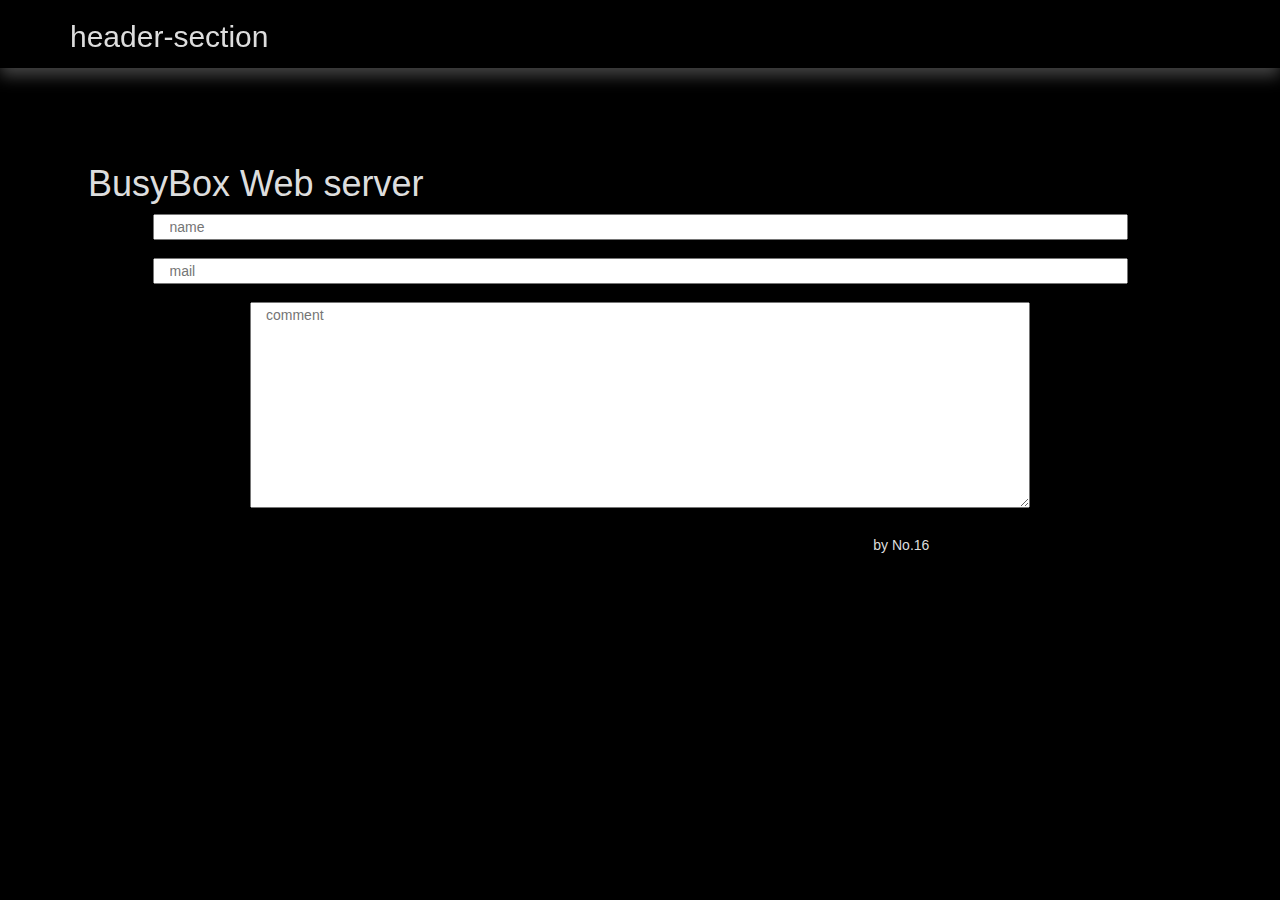
<file: politec.html>
<!DOCTYPE html>
<!-- by HTML5 -->
<html lang="ja">
<head>
	<meta charset="utf-8">
	<!-- for resposive-design meta-tag-->
	<meta content="width=device-width, initial-scale=1.0" name="viewport">
	<title>politec-test</title>
	<link href="#" rel="shortcut icon">
	<!-- css -->
	<link rel="stylesheet" type="text/css" href="css/bootstrap.css">
	<link rel="stylesheet" type="text/css" href="css/politec.css">
	
	<!-- javascript 
	<script src="https://ajax.googleapis.com/ajax/libs/jquery/2.1.3/jquery.min.js"></script>
	<script src="js/bootstrap.min.js"></script>
	-->
	
	<!-- anytools
	<link href='http://fonts.googleapis.com/css?family=Lato:300,400,700,900|Raleway:400,300,500,600,700,800,900' rel='stylesheet' type='text/css'>
	<link href="https://maxcdn.bootstrapcdn.com/font-awesome/4.7.0/css/font-awesome.min.css" rel="stylesheet" integrity="sha384-wvfXpqpZZVQGK6TAh5PVlGOfQNHSoD2xbE+QkPxCAFlNEevoEH3Sl0sibVcOQVnN" crossorigin="anonymous">
	-->

</head>
<body>
    <header>
        <div class="container">
            <h2>header-section</h2>
        </div>
        
    </header>
    <div class="main">
        <div class="container">
            <h1>BusyBox Web server</h1>
            
        </div>
    </div>
    <div class="container">
    	<form class="row">
	    	<input class="col-xs-offset-1 col-xs-10" type="text" name="name" placeholder="name"/>
	    	<input class="col-xs-offset-1 col-xs-10" type="text" name="me-ru" placeholder="mail"/>
	    	<textarea class="col-xs-offset-2 col-xs-8" name="" id="" cols="30" rows="10" placeholder="comment"></textarea>
    	</form>
	</div>
	<footer class="row">
		<div class="footer_me col-xs-offset-8 col-xs-4">
			<p>by No.16</p>
		</div>
	</footer>
</body>
</html>
</file>
<file: css/aboutme.css>
/**
*
* 0.0.elements 
*
**/
body{
    color :#DDD;
    background-color: #FFF;
}
html,body{
    font-family: cursive,"ヒラギノ角ゴ Pro W3","メイリオ",sans-serif;
}
.overflow_hide_wrap{
    overflow: hidden;
}
.main{
    color:#666;
}
a,
a:link,
a:visited,
a:hover,
a:active{
    text-decoration:none;
    color:#888;
}
button{
    color:#777;
}
h3{
    border-bottom:solid 1px #DDD;
    border-left:dashed 1px #DDD;
    padding-bottom:1vh;
    padding-left:5vh;
}
ul {
    list-style:none;
}
.exmenu li{
    transition:1s;
    margin-bottom:1vh;
    border:1px dashed #FFF;
}
.exmenu li:hover{
    opacity: .5;
    transition:1s;
    border:1px dashed #888;
    border-radius: 2vh;
    padding-top:0;
    padding-bottom:0;
    padding-left:6vh;
}
i{
    transition:.3s;
}
i:hover{
    opacity: .7;
    transition:.3s;
}
img{
    height:auto;
    border:dotted 1px #FFF;
    border-radius: 10%;
    transition:.3s;
}
img:hover{
    border:dashed 5px #FFF;
    border-radius: 10%;
    box-shadow: 3vh 3vh 10vh #888;
    transition:.3s;
}

/**
 *
 * 1.00 for aboutme.html css
 *
 **/
 
/** 1.1.header **/
header{
    position:fixed;
    top:0;
    left:0;
    right:0;
    z-index: 10;
    color:#888;
    background-color:rgba(255,255,255,.7);
    padding:2vh 0 1vh 0;
    box-shadow: 0 1px 4px #444;
}
.header_menu{
    padding-top:2vh;
    padding-bottom:1vh;
}
.extend_header{
    display:none;
    top:0;
    background-color:rgba(255,255,255,.7);
    color:#888;
    padding:4vh 0 4vh 0;
    font-family: cursive;
    font-size:4vh;
}
.header_logo_font {
    font-family: cursive, serif;
    font-size:15px;
    letter-spacing: 1vh;
    line-height:0.8em;
}
.header_bar{
    padding-top:1vh;
}
/** 1.2.main **/
.top_message{
    color:#555;
    text-align: center;
    background-color: rgba(255,255,255,.8);
    letter-spacing: 4vh;
    padding-top:30vh;
    padding-bottom:10vh;
}
/** 1.2.1.main_contents **/
.main_container{
    border:solid 1px #888;
    padding-top:3vh;
    padding-right:5vh;
    padding-bottom:20vh;
    padding-left:3vh;
    background-color: white;
    box-shadow: 0px 1px 15px;
}
.section{
    padding-bottom:10vh;
}
.java_font{
    font-family: 'Vidaloka', serif;
    font-size:48px;
    letter-spacing: -6px;
    padding-left:-3vh;
    text-shadow: 1px 1px 3px;
}
.skill_child{
    text-align: center;
    margin-top:5vh;
    margin-bottom:5vh;
}
.profile,
.environment{
    position:relative;
    padding-top:5vh;
}
.profile_text{
    text-align: left;
    padding:2vh;
    line-height: 1.5em; 
}
.profile_back-image,
.environment_back-image{
    position:absolute;
    top:15vh;
    opacity: .2;
    font-size:6vh;
    overflow: hidden
}
.profile_back-image{
    right:2px;
}
.environment_back-image{
    right:8vh;
}
.img_cat{
    width:80%;
    height:auto;
}
/** 1.2.2.side_bar **/
.side-bar_container{
    padding-right:2vh;
    padding-bottom:80vh;
    padding-left:2vh;
    background-color: white;
}
.side-bar_photo{
    padding:4vh;
    margin-top:3vh;
    border:solid 1px #888;
    background-color: white;
}

/** 1.3.footer**/
footer{
    background-color: #FFF;
}
.site_map_container{
    margin-top:5vh;
    padding-top:7vh;
    padding-bottom:5vh;
    box-shadow: 3px 0px 12px #888;
}
.site_map_container_wid{
    text-align: center;
    width:60%;
}
.end_logo{
    text-align: right;
    margin-bottom:20vh;
}

/**  4.other **/
/*グリッド表示用class*/
.sample_box{
    padding-top:2vh;
    padding-bottom:2vh;
    margin-bottom:1vh;
}/*********************/
.space{
    padding-top:10vh;
}
/** トップのオブジェクト用 **/
.curtain_L{
    position:absolute;
    top:-300vh;
    left:-20vh;
    padding:0 15vh 600vh 15vh;
    border-radius: 100%;
    background-color: black;
    z-index:-1;
}
.curtain_mini{
    position:fixed;
    top:60vh;
    left:1vh;
    padding:6vh;
    border-radius: 100%;
    background-color: rgba(0,255,255,.8);
    z-index: -1
}
.curtain_mini_fix{
    position:absolute;
    top:40vh;
    right:1vh;
    padding:6vh;
    border-radius: 100%;
    background-color: rgba(255,0,255,.8);
    z-index: -1
}


/**
 *
 * 2.00 for index.html css
 *
 */
 
/** 2.1.main**/
.index_wrap{
    background-position: center center;
    background-attachment: fixed;
    background-color: #464646;
    background-image: url("../images/Gradation.jpg");
    background-repeat: no-repeat; 
    background-size:cover;
}
.portfolio{
    margin-top:20vh;
    margin-bottom:20vh;
    color:#444;
    font-size:40vh;
    background-color: rgba(0,0,0,.3);
    box-shadow: 5px 0px 20px #FFF;
}
.portfolio_flame{
    color:#DDD;
    margin:5vh 10vh 5vh 10vh;
    width:40vh;
    border-radius: 100%;
    text-align: center;
    /*background-color: #EEE;*/
    letter-spacing: -3px;
    box-shadow: 0px 100px 200px #FFF;
}
.section_aboutme,
.section_gallery{
    height:320px;
    margin-bottom:2vh;
    text-align: center;
}
.section_wrap{
    margin-bottom:30vh;
}
/** 2.2.ohter **/
.curtain_mini_index,
.curtain_mini_index_2,
.curtain_mini_index_3{
    position:fixed;
    border-radius: 100%;
    background-color: rgba(255,255,255,.3);
}
.curtain_mini_index{
    top:50vh;
    left:10vh;
    padding:6vh;
    background-color: rgba(255,255,255,.1);
}
.curtain_mini_index_2{
    top:70vh;
    right:10vh;
    padding:4vh;
    background-color: rgba(255,255,255,.5);
}
.curtain_mini_index_3{
    top:10vh;
    right:30vh;
    padding:10vh;
}


/**
 *
 * 3.00 for Mahjong.php css
 *
 **/
 .blog-flame{
     padding:21vh 6vh 6vh 6vh;
 }
 .blog-first{
    margin-top:4vh;
 }
 .blog-text{
    padding:4vh 3vh 0 3vh;
 }
 .blockquote_container{
    margin-top:4vh;
    margin-bottom:4vh;
    padding:1vh 0vh 2vh 3vh;
    box-shadow: inset 0px -2px 5px #888;
}
</file>
<file: css/panel.css>
body{
    color :#DDD;
    background-color: #000;
}
.overflow_hide_wrap{
    overflow: hidden;
}
a,
a:link,
a:visited,
a:hover,
a:active
{
    text-decoration:none;
    color:#FFF;
}
button{
    color:#777;
}
nav ul {
    list-style:none;
}
header{
    position:fixed;
    top:0;
    left:0;
    right:0;
    z-index: 10;
    background-color:rgba(0,0,0,.6);
    padding:0 0 5px 0;
    box-shadow: 0 8px 15px #444;
}
.header_logo,
.header_menu,
.header_bar{
    padding:3vh 0 1vh 0;
    cursor:pointer;
    transition:.3s;
}
.header_logo{
    font-family: cursive,"ヒラギノ角ゴ Pro W3","メイリオ",sans-serif;
}
.header_bar{
    padding-top:6vh;
    padding-bottom:2vh;
}
.exmenu li{
    transition:1s;
    margin-bottom:1vh;
    border:1px dashed #FFF;
}
.exmenu li:hover{
    opacity: .5;
    transition:1s;
    border:1px dashed #888;
    border-radius: 2vh;
    padding-top:0;
    padding-bottom:0;
    padding-left:6vh;
}
.extend_header{
    display:none;
    top:0;
    background-color:rgba(255,255,255,.3);
    color:#888;
    padding:4vh 0 4vh 0;
    font-family: cursive;
    font-size:4vh;
}
.to_otherSample{
    transition:.5s;
}

.main_top{
    padding:35vh 0 15vh 0;
    text-align:center;
    letter-spacing: 2px;
}
.main_text{
    padding:0 0 35vh 0;
    letter-spacing: 2px;
    line-height: 2em;
}
.main_showcase{
    padding:0 0 25vh 0;
}
.main_showcase_img{
    padding-top:0;
    padding-bottom:10vh;
    padding-left:10vh;
    transition:0.4s;
}
.main_showcase_text{
    padding:0 0 15vh 20vh;
    letter-spacing: 4px;
    transition:.3s;
}
.main_back-focus{
    background-color:#999;
    color:#333;
}
.main_back-focus_text{
    text-align: center;
    padding:10vh 0 3vh 0;
    letter-spacing: 4px;
    font-size:5em;
}
.main_back-focus_box{
    padding:5vh 0 5vh 8vh;
    background-color:#333;
    color:#DDD;
    box-shadow: 0 2px 12px #DDD;
}
.focus_text{
    transition:.3s;
}
.box{
    padding:3vh 1vh 3vh 1vh;
    transition:1.5s;
}
.main_back-focus_under{
    padding-top:5vh;
    padding-bottom:5vh;
    text-align: center;
}
.object,
.space_L,
.space_R{
    position: relative;
    z-index: 2;
    height:30vh;
    text-align: center;
    
}
.object{
    padding:7vh 0 7vh 0;
    background-color:#999;
    color:#555;
}
.space_L{
    background-color:#999;
    color:#000;
}
.space_R{
    background-color:black;
    color:#000;
}
.space_box{
    position:absolute;
}
.main_form_text{
    letter-spacing: 2px;
    padding:0 0 20vh 0;
    text-align: center;
}
.main_focus_items_under{
    padding:0 0 6vh 0;
}
.main_form{
    padding:0 5vh 20vh 10vh;
    background-color:#999;
}
/*footer{
    position:fixed;
    bottom:0;
    height:7vh;
    width:100%;
    background-color: rgba(0,0,0,0.4);
    z-index: 5;
}*/
.form-group > input{
    width:80%;
}
.form-group > textarea{
    width:90%;
}
.footer_container{
    padding:2vh 0 0vh 0;
}
.footer_right{
    padding:1vh 0 1vh 0;
}
/* for carousel */
.carousel_section{
    padding-top:30vh;
    padding-bottom:20vh;
}
.carousel_title{
    padding:20vh 0 0 0;
    text-align:center;
    letter-spacing:2px;
    color:pink;
}
.item > img{
    margin:5vh auto 10vh auto;
    width:80vh;
    border-radius:5vh;
}

/* for js class*/
.slidetoright,
.slidetext,
.footer_container > .row > icon,
.footer_container > .row > icon:hover{
    transition:.5s;
}
.slidetoright{
    padding-left:25vh;
}
.footer_container > .row > icon{
    color :#DDD;
    opacity: 1;
    cursor:pointer;
}
.footer_container > .row > icon:hover{
    opacity: .5;
    transform: scale(1.5,1.5);
}
.hover_to_big{
    transform: scale(1.2,1.2);
    transition:.3s;
}
.main_showcase_img > img:hover{
    transform: scale(1.2,1.2);
}

/* code from http://weboook.blog22.fc2.com/blog-entry-413.html */
.space_R::after {
  display: block;
  content: "";
  position: absolute;
  z-index: -1;
  top: 0;
  left: 0;
  width: 0;
  height: 100%;
  margin: 0;
  background: #999;
  transition: .3s;
}
.space_R:hover::after {
  width: 100%;
}

.space_L::after {
  display: block;
  content: "";
  position: absolute;
  z-index: -1;
  top: 0;
  left: 0;
  width: 100%;
  height: 100%;
  margin: 0;
  background-color: rgba(0,0,0,1.0);
  transition: .3s;
}
.space_L:hover::after {
  width: 0;
}
.hover_to_show{
    color:#000;
}
.invisible{
    visibility: hidden;
}
.invisible_more{
    display :none;
}
</file>
<file: css/panel_responsive.css>
/* タブレット向けレイアウト */
@media all and (max-width: 1000px) {

}

/* モバイル向けレイアウト */
@media all and (max-width: 670px) {
    .main-top > i{
        font-size:14px;
    }
}
</file>
<file: css/politec.css>
body{
    color :#DDD;
    background-color: #000;
}
.overflow_hide_wrap{
    overflow: hidden;
}
a,
a:link,
a:visited,
a:hover,
a:active
{
    text-decoration:none;
    color:#FFF;
}
button{
    color:#777;
}
nav ul {
    list-style:none;
}
header{
    position:fixed;
    top:0;
    left:0;
    right:0;
    z-index: 10;
    background-color:rgba(0,0,0,.6);
    padding:0 0 5px 0;
    box-shadow: 0 8px 15px #444;
}
.main{
    padding:16vh 0 0 4vh;
}
input{
    margin:0 0 2vh 0;
}
.footer_me{
    padding-top:3vh;
}
</file>
